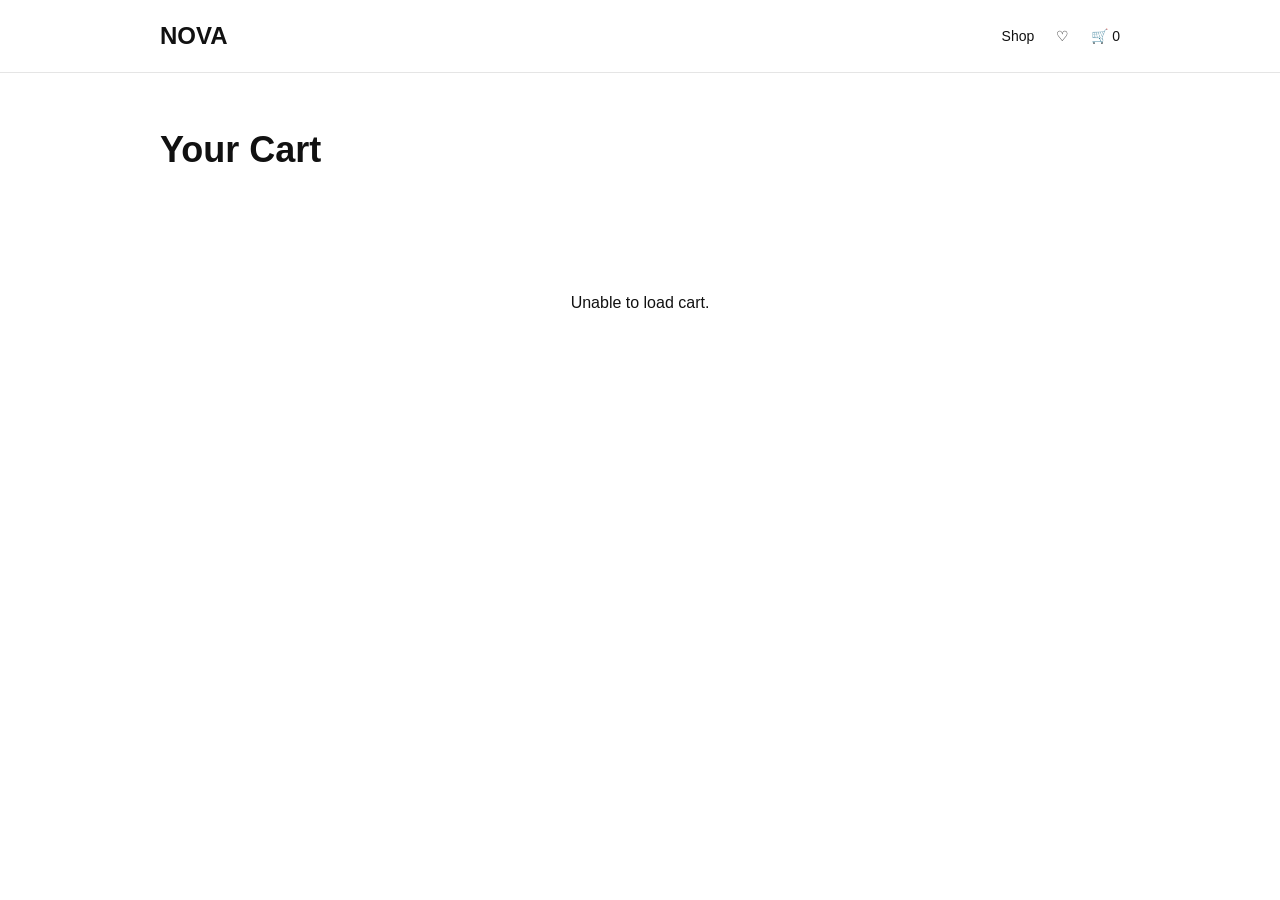
<file: frontend/cart.html>
<!DOCTYPE html>
<html lang="en">

<head>
    <meta charset="UTF-8">
    <meta name="viewport" content="width=device-width, initial-scale=1.0">

    <title>Cart — NOVA</title>

    <link
        href="https://cdn.jsdelivr.net/npm/bootstrap@5.3.3/dist/css/bootstrap.min.css"
        rel="stylesheet"
    >

    <link rel="stylesheet" href="css/style.css">

    <style>

        body {
            background: #ffffff;
            color: #111111;
        }

        .cart-nav {
            border-bottom: 1px solid #e5e5e5;
            padding: 18px 0;
        }

        .cart-nav-inner {
            max-width: 1000px;
            margin: auto;
            padding: 0 20px;

            display: flex;
            align-items: center;
            justify-content: space-between;
        }

        .brand {
            font-size: 24px;
            font-weight: 700;
            color: #111;
            text-decoration: none;
        }

        .nav-actions {
            display: flex;
            align-items: center;
            gap: 22px;
        }

        .nav-actions a {
            text-decoration: none;
            color: #111;
            font-size: 14px;
        }

        .cart-page {
            max-width: 1000px;
            margin: auto;
            padding: 55px 20px 80px;
        }

        .cart-title {
            font-size: 36px;
            font-weight: 700;
            margin-bottom: 40px;
        }

        .cart-layout {
            display: grid;
            grid-template-columns: 1fr 330px;
            gap: 40px;
            align-items: start;
        }

        .cart-item {
            display: grid;
            grid-template-columns: 130px 1fr auto;
            gap: 20px;

            padding: 20px 0;

            border-bottom: 1px solid #e5e5e5;
        }

        .cart-item-image {
            width: 130px;
            height: 130px;
            object-fit: cover;
            border-radius: 10px;
        }

        .cart-item-name {
            font-size: 18px;
            font-weight: 600;
            margin-bottom: 8px;
        }

        .cart-item-category {
            font-size: 12px;
            color: #777;
            text-transform: uppercase;
            margin-bottom: 10px;
        }

        .cart-item-price {
            font-size: 15px;
            margin-bottom: 15px;
        }

        .quantity-controls {
            display: flex;
            align-items: center;
            gap: 12px;
        }

        .quantity-btn {
            width: 32px;
            height: 32px;

            border: 1px solid #222;
            background: white;

            border-radius: 5px;

            cursor: pointer;
        }

        .quantity-btn:hover {
            background: #111;
            color: white;
        }

        .remove-btn {
            border: none;
            background: none;
            color: #777;
            font-size: 13px;
            cursor: pointer;
        }

        .remove-btn:hover {
            color: #000;
            text-decoration: underline;
        }

        .item-total {
            font-weight: 600;
            font-size: 16px;
        }

        .summary {
            border: 1px solid #e5e5e5;
            border-radius: 12px;
            padding: 25px;

            position: sticky;
            top: 90px;
        }

        .summary-title {
            font-size: 20px;
            font-weight: 700;
            margin-bottom: 25px;
        }

        .summary-row {
            display: flex;
            justify-content: space-between;
            margin-bottom: 15px;
            font-size: 14px;
        }

        .summary-total {
            border-top: 1px solid #e5e5e5;

            padding-top: 18px;
            margin-top: 20px;

            display: flex;
            justify-content: space-between;

            font-size: 19px;
            font-weight: 700;
        }

        .checkout-btn {
            width: 100%;
            border: none;

            background: #20252a;
            color: white;

            padding: 14px;

            border-radius: 25px;

            margin-top: 25px;

            font-weight: 600;
            cursor: pointer;
        }

        .checkout-btn:hover {
            background: #000;
        }

        .continue-btn {
            display: block;
            text-align: center;

            margin-top: 15px;

            color: #111;
            text-decoration: none;

            font-size: 14px;
        }

        .continue-btn:hover {
            text-decoration: underline;
        }

        .empty-cart {
            text-align: center;
            padding: 100px 20px;
        }

        .empty-cart h2 {
            margin-bottom: 12px;
        }

        .empty-cart p {
            color: #777;
            margin-bottom: 25px;
        }

        .loading {
            text-align: center;
            padding: 80px;
        }

        @media (max-width: 768px) {

            .cart-layout {
                grid-template-columns: 1fr;
            }

            .summary {
                position: static;
            }

            .cart-item {
                grid-template-columns: 90px 1fr;
            }

            .cart-item-image {
                width: 90px;
                height: 90px;
            }

            .item-total {
                grid-column: 2;
            }

        }

    </style>

</head>


<body>


    <!-- NAVBAR -->

    <nav class="cart-nav">

        <div class="cart-nav-inner">

            <a
                href="index.html"
                class="brand">
                NOVA
            </a>


            <div class="nav-actions">

                <a href="index.html">
                    Shop
                </a>

                <a href="#">
                    ♡
                </a>

                <a href="cart.html">
                    🛒
                    <span id="cartCount">0</span>
                </a>

            </div>

        </div>

    </nav>



    <!-- CART PAGE -->

    <main class="cart-page">


        <h1 class="cart-title">
            Your Cart
        </h1>


        <!-- LOADING -->

        <div
            id="loading"
            class="loading">

            <div
                class="spinner-border"
                role="status">
            </div>

            <p class="mt-3">
                Loading cart...
            </p>

        </div>



        <!-- EMPTY CART -->

        <div
            id="emptyCart"
            class="empty-cart"
            style="display:none;">

            <h2>
                Your cart is empty
            </h2>

            <p>
                Looks like you haven't added anything yet.
            </p>

            <a
                href="index.html"
                class="btn btn-dark">

                Continue Shopping

            </a>

        </div>



        <!-- CART -->

        <div
            id="cartContent"
            style="display:none;">

            <div class="cart-layout">


                <!-- ITEMS -->

                <div id="cartItems">
                </div>



                <!-- SUMMARY -->

                <div class="summary">

                    <div class="summary-title">
                        Order Summary
                    </div>


                    <div class="summary-row">

                        <span>
                            Subtotal
                        </span>

                        <span id="subtotal">
                            ₹0
                        </span>

                    </div>


                    <div class="summary-row">

                        <span>
                            Shipping
                        </span>

                        <span id="shipping">
                            FREE
                        </span>

                    </div>


                    <div class="summary-row">

                        <span>
                            Tax
                        </span>

                        <span id="tax">
                            ₹0
                        </span>

                    </div>


                    <div class="summary-total">

                        <span>
                            Total
                        </span>

                        <span id="total">
                            ₹0
                        </span>

                    </div>


                    <button
                        id="checkoutBtn"
                        class="checkout-btn">

                        Proceed to Checkout

                    </button>


                    <a
                        href="index.html"
                        class="continue-btn">

                        ← Continue Shopping

                    </a>

                </div>

            </div>

        </div>

    </main>



    <script>

        const API_BASE =
            "http://127.0.0.1:8000";


        const loading =
            document.getElementById("loading");

        const emptyCart =
            document.getElementById("emptyCart");

        const cartContent =
            document.getElementById("cartContent");

        const cartItems =
            document.getElementById("cartItems");

        const cartCount =
            document.getElementById("cartCount");

        const subtotalElement =
            document.getElementById("subtotal");

        const taxElement =
            document.getElementById("tax");

        const totalElement =
            document.getElementById("total");

        const checkoutBtn =
            document.getElementById("checkoutBtn");



        // ==========================================
        // FORMAT PRICE
        // ==========================================

        function formatPrice(price) {

            return `₹${Number(price).toLocaleString("en-IN")}`;

        }



        // ==========================================
        // LOAD CART
        // ==========================================

        async function loadCart() {

            try {

                const response =
                    await fetch(
                        `${API_BASE}/api/cart`
                    );


                if (!response.ok) {

                    throw new Error(
                        "Failed to load cart"
                    );

                }


                const data =
                    await response.json();


                console.log(
                    "Cart:",
                    data
                );


                loading.style.display =
                    "none";


                // ==================================
                // EMPTY
                // ==================================

                if (
                    !data.items ||
                    data.items.length === 0
                ) {

                    emptyCart.style.display =
                        "block";

                    cartContent.style.display =
                        "none";

                    cartCount.textContent =
                        "0";

                    return;
                }


                // ==================================
                // SHOW CART
                // ==================================

                cartContent.style.display =
                    "block";


                renderCart(data);


            } catch (error) {

                console.error(
                    "Cart error:",
                    error
                );


                loading.innerHTML = `
                    <p>
                        Unable to load cart.
                    </p>
                `;

            }

        }



        // ==========================================
        // RENDER CART
        // ==========================================

        function renderCart(data) {

            cartItems.innerHTML = "";


            let totalItems = 0;


            data.items.forEach(function(item) {

                totalItems +=
                    Number(item.quantity);


                const itemTotal =
                    Number(item.price) *
                    Number(item.quantity);


                const itemHTML = `

                    <div
                        class="cart-item"
                        data-product-id="${item.product_id}">

                        <img
                            src="${item.image}"
                            alt="${item.name}"
                            class="cart-item-image"
                        >


                        <div>

                            <div class="cart-item-category">
                                ${item.category || ""}
                            </div>

                            <div class="cart-item-name">
                                ${item.name}
                            </div>

                            <div class="cart-item-price">
                                ${formatPrice(item.price)}
                            </div>


                            <div class="quantity-controls">

                                <button
                                    class="quantity-btn minus"
                                    data-id="${item.product_id}">
                                    −
                                </button>

                                <span>
                                    ${item.quantity}
                                </span>

                                <button
                                    class="quantity-btn plus"
                                    data-id="${item.product_id}">
                                    +
                                </button>


                                <button
                                    class="remove-btn"
                                    data-id="${item.product_id}">
                                    Remove
                                </button>

                            </div>

                        </div>


                        <div class="item-total">
                            ${formatPrice(itemTotal)}
                        </div>

                    </div>

                `;


                cartItems.insertAdjacentHTML(
                    "beforeend",
                    itemHTML
                );

            });


            cartCount.textContent =
                totalItems;


            // ==================================
            // TOTALS
            // ==================================

            const subtotal =
                Number(data.total || 0);


            const tax =
                Math.round(subtotal * 0.05);


            const total =
                subtotal + tax;


            subtotalElement.textContent =
                formatPrice(subtotal);


            taxElement.textContent =
                formatPrice(tax);


            totalElement.textContent =
                formatPrice(total);


            attachCartEvents();

        }



        // ==========================================
        // CART BUTTON EVENTS
        // ==========================================

        function attachCartEvents() {


            // PLUS

            document
                .querySelectorAll(".plus")
                .forEach(function(button) {

                    button.addEventListener(
                        "click",
                        function() {

                            changeQuantity(
                                Number(
                                    button.dataset.id
                                ),
                                1
                            );

                        }
                    );

                });


            // MINUS

            document
                .querySelectorAll(".minus")
                .forEach(function(button) {

                    button.addEventListener(
                        "click",
                        function() {

                            changeQuantity(
                                Number(
                                    button.dataset.id
                                ),
                                -1
                            );

                        }
                    );

                });


            // REMOVE

            document
                .querySelectorAll(".remove-btn")
                .forEach(function(button) {

                    button.addEventListener(
                        "click",
                        function() {

                            removeItem(
                                Number(
                                    button.dataset.id
                                )
                            );

                        }
                    );

                });

        }



        // ==========================================
        // CHANGE QUANTITY
        // ==========================================

        async function changeQuantity(
            productId,
            change
        ) {

            try {

                const cartResponse =
                    await fetch(
                        `${API_BASE}/api/cart`
                    );


                const cart =
                    await cartResponse.json();


                const item =
                    cart.items.find(
                        function(item) {

                            return Number(
                                item.product_id
                            ) === productId;

                        }
                    );


                if (!item) {
                    return;
                }


                const newQuantity =
                    Number(item.quantity) +
                    change;


                if (newQuantity <= 0) {

                    await removeItem(
                        productId
                    );

                    return;
                }


                const response =
                    await fetch(
                        `${API_BASE}/api/cart`,
                        {
                            method: "POST",

                            headers: {
                                "Content-Type":
                                    "application/json"
                            },

                            body: JSON.stringify({

                                product_id:
                                    productId,

                                quantity:
                                    newQuantity

                            })

                        }
                    );


                if (!response.ok) {

                    throw new Error(
                        "Could not update quantity"
                    );

                }


                loadCart();


            } catch (error) {

                console.error(
                    error
                );

                alert(
                    "Could not update quantity."
                );

            }

        }



        // ==========================================
        // REMOVE ITEM
        // ==========================================

        async function removeItem(
            productId
        ) {

            try {

                const response =
                    await fetch(
                        `${API_BASE}/api/cart/${productId}`,
                        {
                            method: "DELETE"
                        }
                    );


                if (!response.ok) {

                    throw new Error(
                        "Could not remove item"
                    );

                }


                loadCart();


            } catch (error) {

                console.error(
                    error
                );

                alert(
                    "Could not remove item."
                );

            }

        }



        // ==========================================
        // CHECKOUT
        // ==========================================

        checkoutBtn.addEventListener(
            "click",
            function() {

                window.location.href =
                    "checkout.html";

            }
        );



        // ==========================================
        // START
        // ==========================================

        loadCart();

    </script>


</body>

</html>
</file>
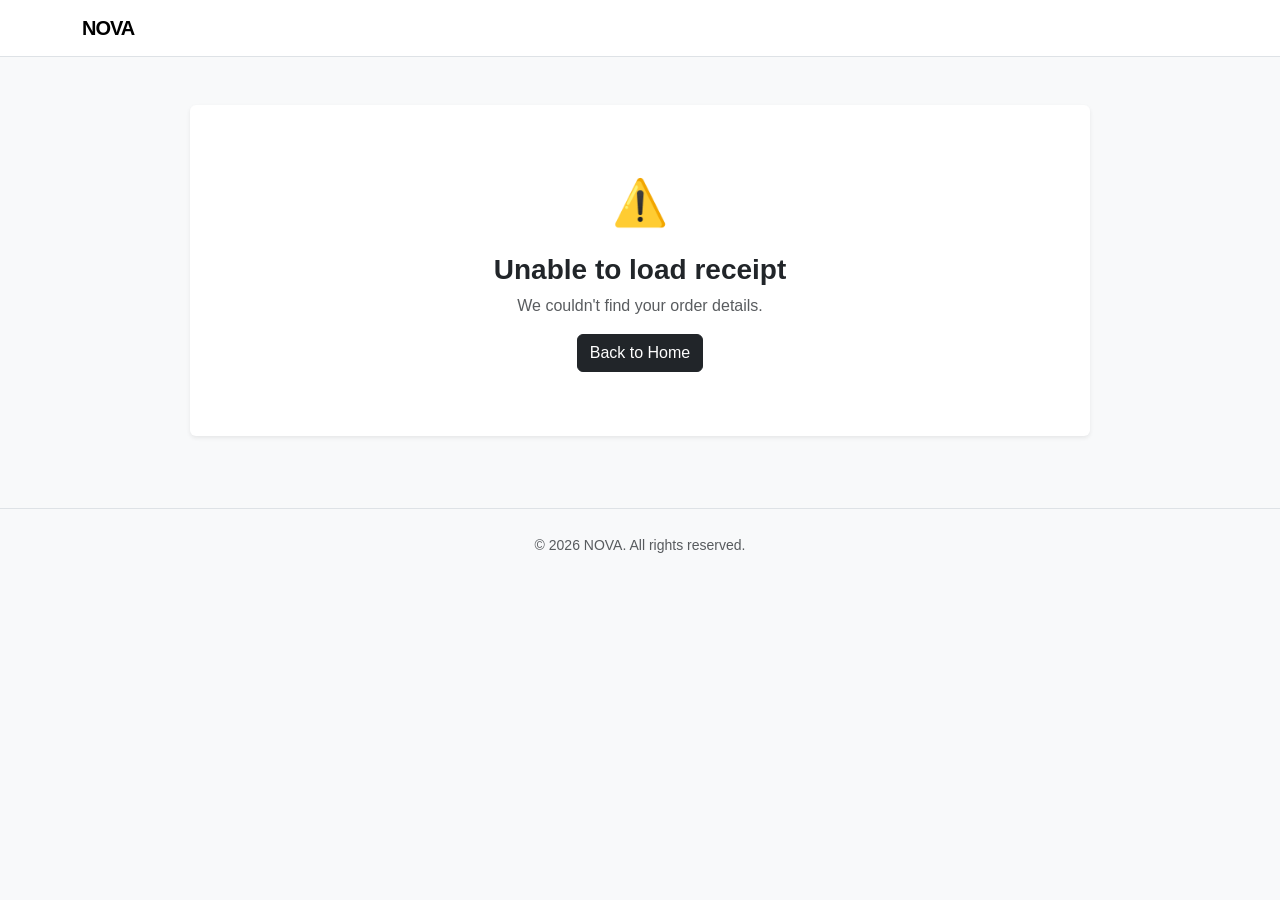
<file: frontend/receipt.html>
<!DOCTYPE html>
<html lang="en">

<head>

    <meta charset="UTF-8">

    <meta
        name="viewport"
        content="width=device-width, initial-scale=1.0"
    >

    <title>NOVA - Order Confirmation</title>


    <!-- Bootstrap -->

    <link
        href="https://cdn.jsdelivr.net/npm/bootstrap@5.3.3/dist/css/bootstrap.min.css"
        rel="stylesheet"
    >


    <!-- NOVA CSS -->

    <link
        rel="stylesheet"
        href="css/style.css"
    >


    <style>

        body {
            background: #f8f9fa;
        }


        .receipt-wrapper {
            max-width: 900px;
            margin: 0 auto;
        }


        .receipt-card {
            background: white;
            border-radius: 16px;
            overflow: hidden;
        }


        .success-icon {
            width: 70px;
            height: 70px;
            border-radius: 50%;
            background: #198754;
            color: white;
            display: flex;
            align-items: center;
            justify-content: center;
            font-size: 34px;
            margin: 0 auto 20px;
        }


        .receipt-header {
            text-align: center;
            padding: 45px 30px 30px;
        }


        .receipt-section {
            padding: 25px 30px;
        }


        .receipt-item {
            padding: 15px 0;
        }


        .info-box {
            background: #f8f9fa;
            border-radius: 10px;
            padding: 18px;
        }


        .order-id {
            font-family: monospace;
            font-weight: 600;
        }


        @media print {

            body {
                background: white;
            }

            nav,
            footer,
            .no-print {
                display: none !important;
            }

            .receipt-card {
                box-shadow: none !important;
            }

        }

    </style>

</head>


<body>


<!-- ========================================== -->
<!-- NAVBAR -->
<!-- ========================================== -->

<nav class="navbar navbar-expand-lg bg-white border-bottom">

    <div class="container">

        <a
            class="navbar-brand fw-bold"
            href="index.html"
        >
            NOVA
        </a>

    </div>

</nav>



<!-- ========================================== -->
<!-- MAIN -->
<!-- ========================================== -->

<main class="container py-5">


    <div class="receipt-wrapper">


        <!-- ====================================== -->
        <!-- LOADING -->
        <!-- ====================================== -->

        <div
            id="receiptLoading"
            class="text-center py-5"
        >

            <div
                class="spinner-border text-dark"
                role="status"
            ></div>

            <div class="text-muted mt-3">
                Preparing your receipt...
            </div>

        </div>



        <!-- ====================================== -->
        <!-- ERROR -->
        <!-- ====================================== -->

        <div
            id="receiptError"
            class="card border-0 shadow-sm text-center py-5"
            style="display:none;"
        >

            <div class="card-body">

                <div
                    class="mb-3"
                    style="font-size:45px;"
                >
                    ⚠️
                </div>

                <h3 class="fw-bold">
                    Unable to load receipt
                </h3>

                <p class="text-muted">
                    We couldn't find your order details.
                </p>

                <a
                    href="index.html"
                    class="btn btn-dark"
                >
                    Back to Home
                </a>

            </div>

        </div>



        <!-- ====================================== -->
        <!-- RECEIPT CONTENT -->
        <!-- ====================================== -->

        <div
            id="receiptContent"
            class="receipt-card shadow-sm"
            style="display:none;"
        >


            <!-- ================================= -->
            <!-- SUCCESS HEADER -->
            <!-- ================================= -->

            <div class="receipt-header">

                <div class="success-icon">
                    ✓
                </div>


                <h1 class="fw-bold mb-2">
                    Order Confirmed!
                </h1>


                <p class="text-muted mb-4">
                    Thank you for shopping with NOVA.
                </p>


                <div class="small text-muted">
                    Order ID
                </div>


                <div
                    id="receiptOrderId"
                    class="order-id fs-5"
                >
                    NOVA-ORDER
                </div>

            </div>



            <div class="border-top"></div>



            <!-- ================================= -->
            <!-- ORDER DETAILS -->
            <!-- ================================= -->

            <div class="receipt-section">

                <div class="row g-3">


                    <div class="col-md-4">

                        <div class="info-box">

                            <small class="text-muted d-block">
                                Order Date
                            </small>

                            <strong id="receiptDate">
                                —
                            </strong>

                        </div>

                    </div>



                    <div class="col-md-4">

                        <div class="info-box">

                            <small class="text-muted d-block">
                                Order Time
                            </small>

                            <strong id="receiptTime">
                                —
                            </strong>

                        </div>

                    </div>



                    <div class="col-md-4">

                        <div class="info-box">

                            <small class="text-muted d-block">
                                Payment Method
                            </small>

                            <strong id="receiptPayment">
                                —
                            </strong>

                        </div>

                    </div>


                </div>

            </div>



            <div class="border-top"></div>



            <!-- ================================= -->
            <!-- DELIVERY INFORMATION -->
            <!-- ================================= -->

            <div class="receipt-section">

                <h5 class="fw-bold mb-3">
                    Delivery Information
                </h5>


                <div class="info-box">

                    <div
                        id="receiptCustomerName"
                        class="fw-semibold mb-1"
                    >
                        —
                    </div>


                    <div
                        id="receiptCustomerEmail"
                        class="text-muted"
                    >
                        —
                    </div>


                    <div
                        id="receiptCustomerPhone"
                        class="text-muted"
                    >
                        —
                    </div>


                    <div
                        id="receiptCustomerAddress"
                        class="text-muted mt-2"
                    >
                        —
                    </div>

                </div>

            </div>



            <div class="border-top"></div>



            <!-- ================================= -->
            <!-- ORDER ITEMS -->
            <!-- ================================= -->

            <div class="receipt-section">

                <h5 class="fw-bold mb-3">
                    Order Items
                </h5>


                <div id="receiptItems">

                    <!-- Items inserted by receipt.js -->

                </div>

            </div>



            <div class="border-top"></div>



            <!-- ================================= -->
            <!-- ORDER SUMMARY -->
            <!-- ================================= -->

            <div class="receipt-section">

                <h5 class="fw-bold mb-4">
                    Order Summary
                </h5>


                <div class="d-flex justify-content-between mb-2">

                    <span class="text-muted">
                        Subtotal
                    </span>

                    <span
                        id="receiptSubtotal"
                        class="fw-semibold"
                    >
                        ₹0
                    </span>

                </div>


                <div class="d-flex justify-content-between mb-2">

                    <span class="text-muted">
                        Shipping
                    </span>

                    <span
                        id="receiptShipping"
                        class="fw-semibold"
                    >
                        FREE
                    </span>

                </div>


                <div class="d-flex justify-content-between mb-3">

                    <span class="text-muted">
                        Tax
                    </span>

                    <span
                        id="receiptTax"
                        class="fw-semibold"
                    >
                        ₹0
                    </span>

                </div>


                <hr>


                <div
                    class="
                        d-flex
                        justify-content-between
                        align-items-center
                    "
                >

                    <span class="fw-bold fs-5">
                        Total
                    </span>

                    <span
                        id="receiptTotal"
                        class="fw-bold fs-4"
                    >
                        ₹0
                    </span>

                </div>

            </div>



            <div class="border-top"></div>



            <!-- ================================= -->
            <!-- THANK YOU -->
            <!-- ================================= -->

            <div class="receipt-section text-center">

                <p class="text-muted mb-0">
                    Your order has been successfully placed.
                </p>

                <p class="text-muted small">
                    This is a demonstration checkout.
                    No real payment has been processed.
                </p>

            </div>



            <!-- ================================= -->
            <!-- BUTTONS -->
            <!-- ================================= -->

            <div class="receipt-section no-print">

                <div class="row g-2">


                    <div class="col-md-6">

                        <button
                            type="button"
                            class="btn btn-outline-dark w-100"
                            onclick="printReceipt()"
                        >
                            🖨 Print Receipt
                        </button>

                    </div>


                    <div class="col-md-6">

                        <a
                            href="index.html"
                            class="btn btn-dark w-100"
                        >
                            Continue Shopping
                        </a>

                    </div>


                </div>

            </div>


        </div>

    </div>

</main>



<!-- ========================================== -->
<!-- FOOTER -->
<!-- ========================================== -->

<footer class="border-top py-4 mt-4">

    <div class="container text-center">

        <small class="text-muted">
            © 2026 NOVA. All rights reserved.
        </small>

    </div>

</footer>



<!-- RECEIPT JS -->

<script src="js/receipt.js"></script>


</body>

</html>
</file>
<file: frontend/css/style.css>
body {
    font-family: Arial, sans-serif;
    color: #171717;
}

.navbar-brand {
    letter-spacing: -1px;
}

.nav-link {
    color: #555;
}

.nav-link:hover,
.nav-link.active {
    color: #000;
}

.icon-btn {
    border: none;
    background: transparent;
    font-size: 1.3rem;
}

.hero-section {
    padding: 90px 0;
    background: #f5f5f3;
}

.hero-card {
    min-height: 420px;
    border-radius: 24px;
    background: #deded8;
    display: flex;
    align-items: center;
    justify-content: center;
    font-size: 5rem;
    font-weight: 800;
    letter-spacing: -4px;
}

.product-card {
    background: white;
    border: none;
    border-radius: 18px;
    overflow: hidden;
    height: 100%;
    transition: transform 0.2s ease, box-shadow 0.2s ease;
}

.product-card:hover {
    transform: translateY(-5px);
    box-shadow: 0 12px 30px rgba(0, 0, 0, 0.08);
}

.product-image {
    width: 100%;
    height: 260px;
    object-fit: cover;
}

.category-card {
    border: 1px solid #e5e5e5;
    border-radius: 16px;
    padding: 25px;
    background: white;
    text-align: center;
    transition: 0.2s ease;
}

.category-card:hover {
    transform: translateY(-3px);
    border-color: #111;
}

.price {
    font-size: 1.1rem;
    font-weight: 700;
}

.rating {
    font-size: 0.9rem;
}

/* =========================================
   CHECKOUT PAYMENT OPTIONS
========================================= */

.payment-option {
    border: 1px solid #dee2e6;
    border-radius: 10px;
    padding: 18px;
    margin-bottom: 12px;
    cursor: pointer;
    transition: all 0.2s ease;
    background: #fff;
}

.payment-option:hover {
    border-color: #212529;
    transform: translateY(-1px);
}

.payment-option.selected {
    border-color: #212529;
    background: #f8f9fa;
}

.payment-option .form-check {
    display: flex;
    align-items: flex-start;
    gap: 10px;
}

.payment-option .form-check-input {
    margin-top: 4px;
    cursor: pointer;
}

.payment-option .form-check-label {
    cursor: pointer;
}
</file>
